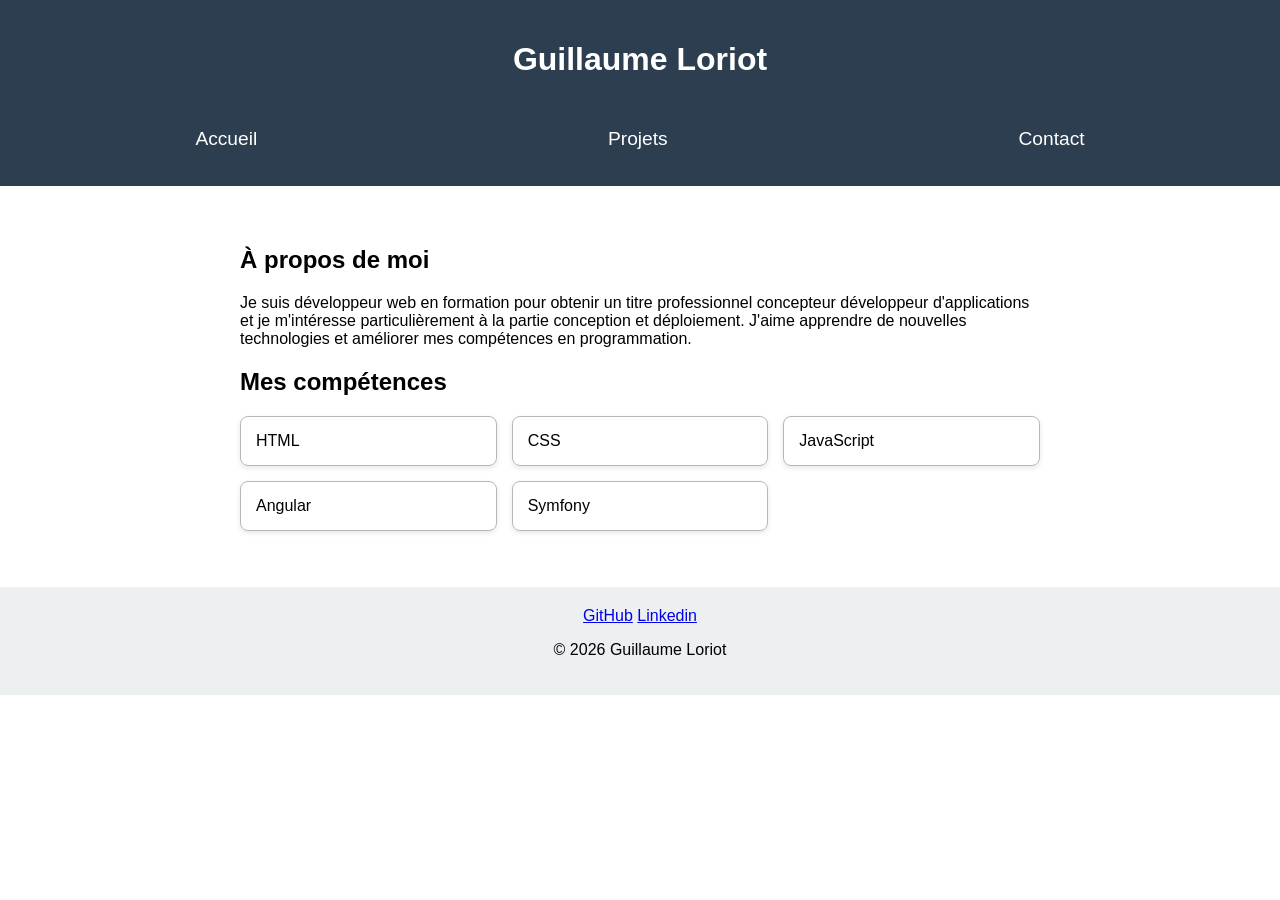
<file: exercices/html-css/index.html>
<!doctype html>
<html lang="fr">
  <head>
    <meta charset="UTF-8" />
    <meta name="viewport" content="width=device-width, initial-scale=1.0" />
    <title>Portfolio</title>
    <link rel="stylesheet" href="style.css" />
  </head>

  <body>
    <header>
      <h1>Guillaume Loriot</h1>
      <nav aria-label="Navigation principale">
        <ul>
          <li>
            <a href="index.html">Accueil</a>
          </li>
          <li>
            <a href="#projets">Projets</a>
          </li>
          <li>
            <a href="#contact">Contact</a>
          </li>
        </ul>
      </nav>
    </header>

    <main>
      <section>
        <h2>À propos de moi</h2>
        <p>
          Je suis développeur web en formation pour obtenir un titre
          professionnel concepteur développeur d'applications et je m'intéresse
          particulièrement à la partie conception et déploiement. J'aime
          apprendre de nouvelles technologies et améliorer mes compétences en
          programmation.
        </p>
      </section>
      <section class="competences">
        <h2>Mes compétences</h2>
        <ul>
          <li>HTML</li>
          <li>CSS</li>
          <li>JavaScript</li>
          <li>Angular</li>
          <li>Symfony</li>
        </ul>
      </section>
    </main>

    <footer id="contact">
      <a href="https://github.com/GuillaumeLoriot" target="_blank">GitHub</a>
      <a
        href="https://www.linkedin.com/in/guillaume-loriot-64560498/"
        target="_blank"
        >Linkedin</a
      >
      <p>&copy; 2026 Guillaume Loriot</p>
    </footer>
  </body>
</html>
</file>
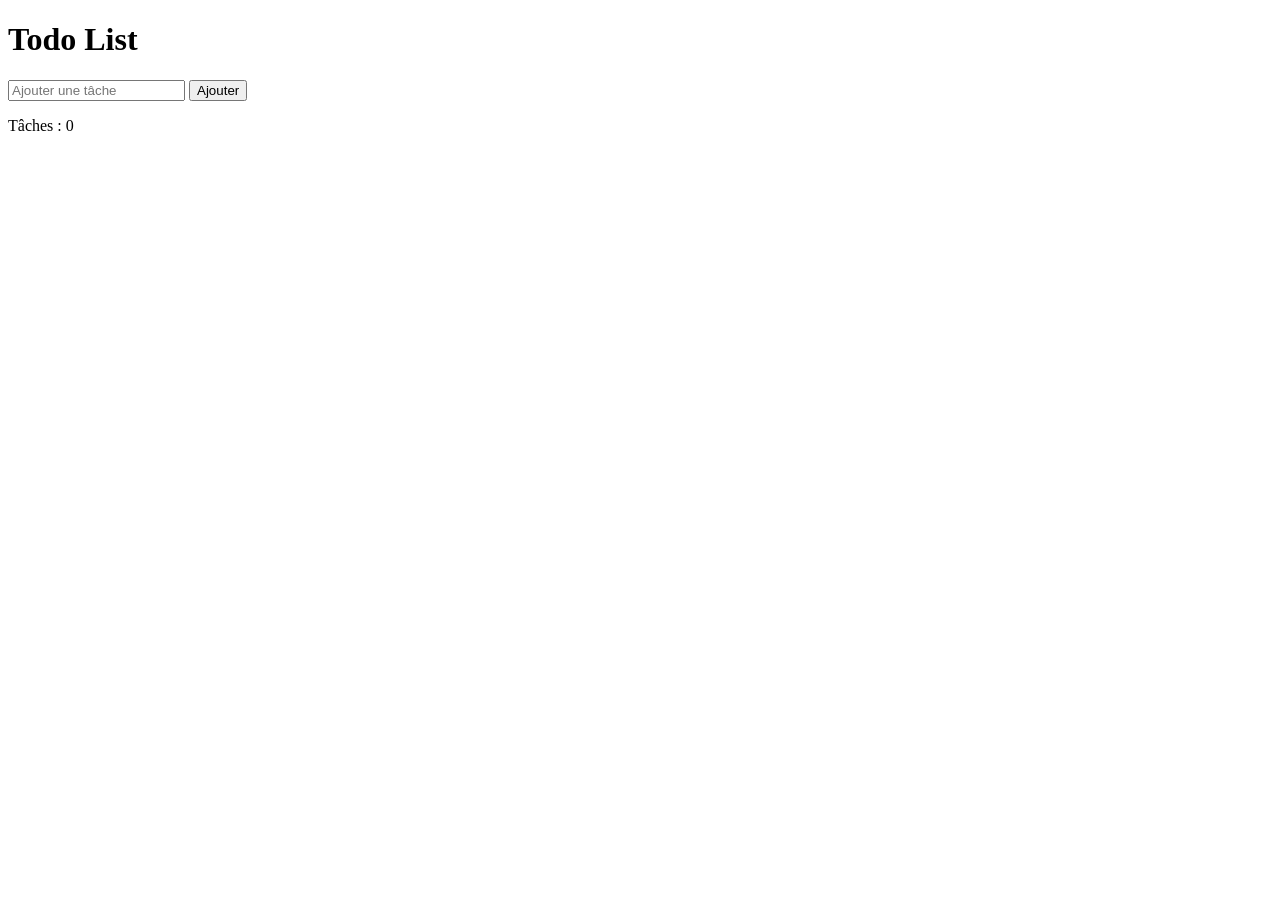
<file: exercices/js-dom/todo.html>
<!doctype html>
<html lang="fr">
  <head>
    <meta charset="UTF-8" />
    <meta name="viewport" content="width=device-width, initial-scale=1.0" />
    <title>Todo List</title>
    <script src="todo.js" defer></script>
    <link rel="stylesheet" href="style.css" />
  </head>

  <body>
    <h1>Todo List</h1>

    <input type="text" id="taskInput" placeholder="Ajouter une tâche" />
    <button id="addButton">Ajouter</button>

    <p>Tâches : <span id="counter">0</span></p>

    <ul id="taskList"></ul>
  </body>
</html>
</file>
<file: exercices/html-css/style.css>
body {
  margin: 0;
  font-family: Arial, sans-serif;

  header {
    background-color: #2c3e50;
    color: white;
    padding: 20px;

    h1 {
      text-align: center;
      margin-bottom: 50px;
    }

    nav ul {
      display: flex;
      justify-content: space-around;
      list-style: none;
      padding: 0;

      a {
        color: white;
        text-decoration: none;
        font-size: larger;
      }
    }
  }

  main {
    max-width: 800px;
    margin: 0 auto;
    padding: 40px 20px;

    .competences ul {
      display: grid;
      grid-template-columns: repeat(3, 1fr);
      gap: 15px;
      list-style: none;
      padding: 0;

      li {
        border: 1px solid #b7b7b8;
        border-radius: 8px;
        padding: 15px;
        box-shadow: 0 2px 5px rgba(0, 0, 0, 0.1);
        transition:
          background-color 0.5s ease,
          color 0.5s ease;

        &:hover {
          background-color: #2c3e50;
          color: white;
        }
      }
    }
  }

  footer {
    background-color: #ecf0f1;
    text-align: center;
    padding: 20px;
  }

  @media (max-width: 768px) {
    main {
      .competences ul {
        grid-template-columns: 1fr;
      }
    }
  }
}
</file>
<file: exercices/js-dom/style.css>
ul {
  display: grid;
  grid-template-columns: repeat(5, 1fr);
  gap: 15px;
  list-style: none;
  padding: 0;

  li {
    border: 1px solid #b7b7b8;
    border-radius: 8px;
    padding: 15px;
    box-shadow: 0 2px 5px rgba(0, 0, 0, 0.1);

    button {
      border: 1px solid #828283;
      background-color: rgb(180, 68, 68);
      color: white;
      border-radius: 4px;
      padding: 4px;
      margin: 10px;
      transition:
        background-color 0.5s ease,
        color 0.5s ease;

      &:hover {
        background-color: #f17f7f;
        color: rgb(0, 0, 0);
      }
    }
  }
}
</file>
